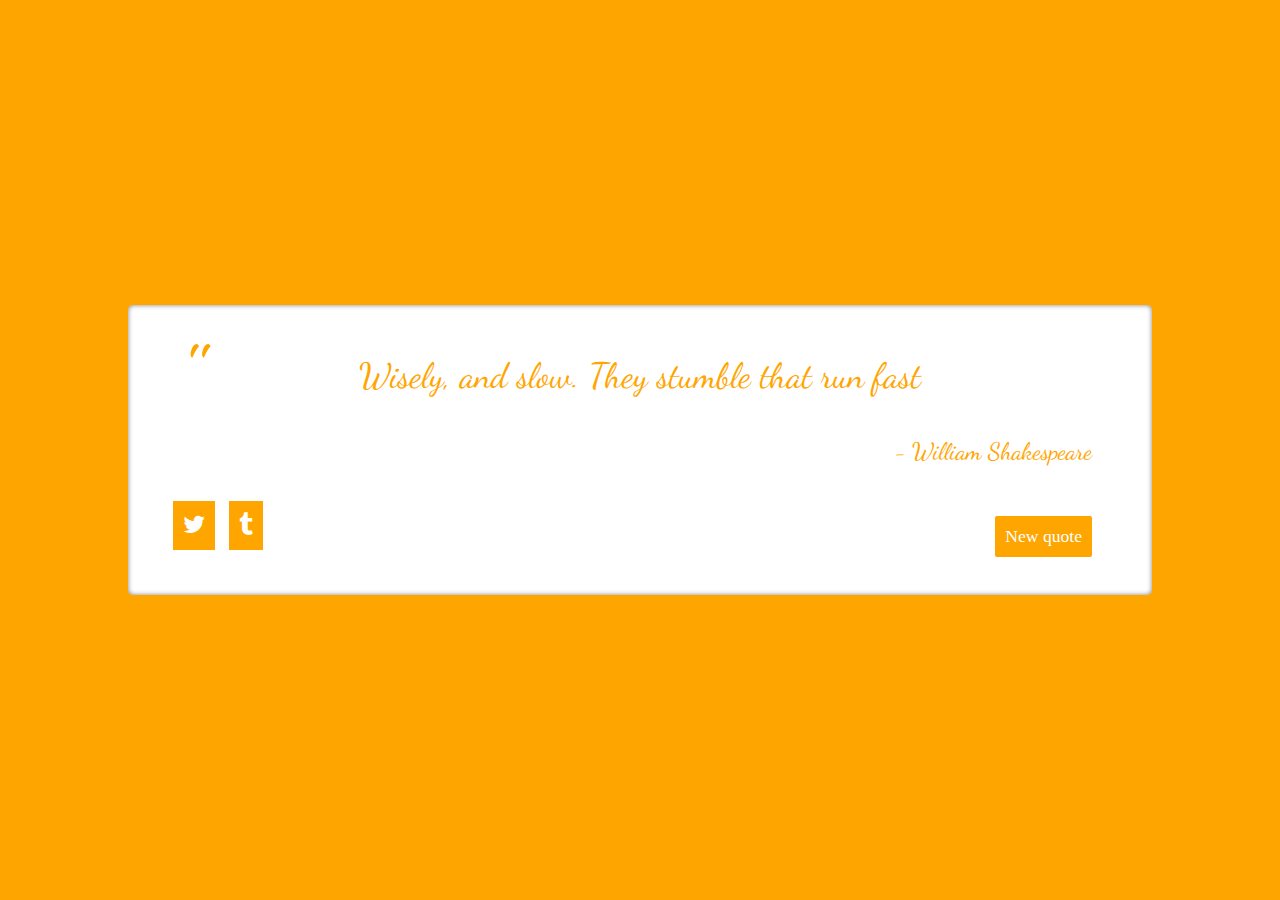
<file: Week1/project/index.html>
<!-- Your code goes in here --><!DOCTYPE html>
<html lang="en">

    <head>
      <meta charset="UTF-8">
      <meta name="viewport" content="width=device-width, initial-scale=1.0">
      <title>Random Quote Generator</title>
      <link rel="stylesheet" href="index.css">
      <link rel="icon" href="favicon.ico" type="image/x-icon">
      <link rel="stylesheet" href="https://cdnjs.cloudflare.com/ajax/libs/font-awesome/4.7.0/css/font-awesome.min.css">
      <link rel="preconnect" href="https://fonts.gstatic.com">
      <link href="https://fonts.googleapis.com/css2?family=Dancing+Script&display=swap" rel="stylesheet">
    </head>

    <body>
      <div class="container">
        <div class="quote">
          <blockquote class="transition" id="quote">Wisely, and slow. They stumble that run fast</blockquote>
          <h2 id="author">William Shakespeare</h2>
          <div class="clearFix"></div>
        </div>

        <div class="buttons">
          <button id="button">New quote</button>
          <a href="#"><i class="fa fa-twitter"></i></a>
          <a href="#"><i class="fa fa-tumblr"></i></a>
        </div>
      </div>




      <script src="index.js"></script>
    </body>

    </html>
</file>
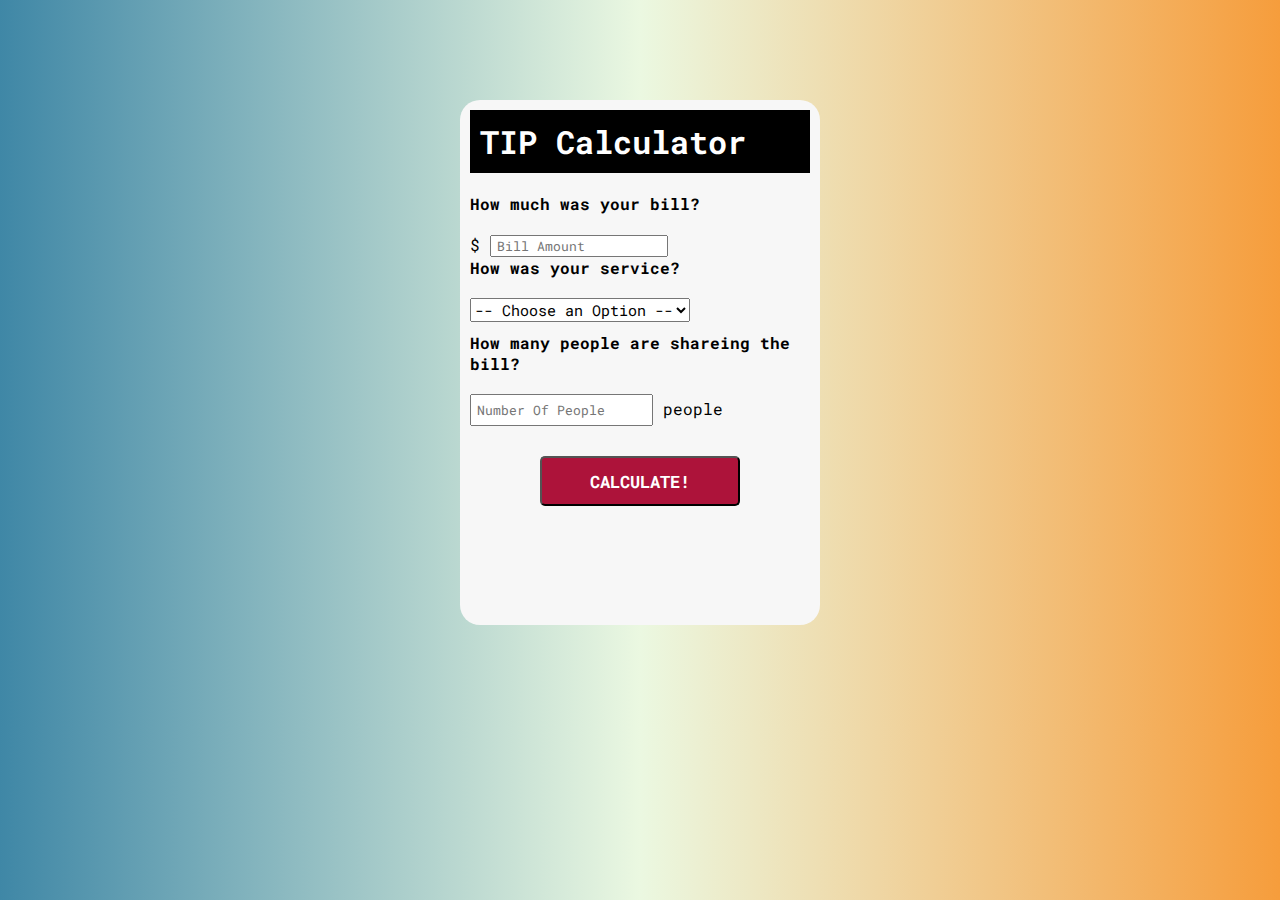
<file: Week3/AmirHossein/project/index.html>
<!DOCTYPE html>
<html lang="en">

<head>
  <meta charset="UTF-8">
  <meta name="viewport" content="width=device-width, initial-scale=1.0">
  <link rel="preconnect" href="https://fonts.gstatic.com">
  <link rel="stylesheet" href="styles.css">
<link href="https://fonts.googleapis.com/css2?family=Roboto+Mono&display=swap" rel="stylesheet">
  <title>Tip Calculator</title>
</head>

<body>

  <div class="container">
    <h1>TIP Calculator</h1>
    <h4>How much was your bill?</h4>
    <span id="currencyinput">$</span><input type="text" id="billPrice" placeholder="Bill Amount">

  <form>
    <h4>How was your service?</h4>
    <select id="serviceQual">
      <option disabled selected value="0" >-- Choose an Option --</option>
      <option value="0.3" id="outstanding">30% - Outstanding</option>
      <option value="0.2" id="good">20% - Good</option>
      <option value="0.15" id="ok">15% - It was OK</option>
      <option value="0.1" id="bad">10% - Bad</option>
      <option value="0.05" id="terrible">5% - Terrible</option>
    </select>
  </form>
  <h4>How many people are shareing the bill?</h4>
  <input type="text" id="peopleNum" placeholder="Number Of People"><span id="people">people</span>
  <button type="button" id="calculate-btn">Calculate!</button>


  <div id="totalTip">
    <sup>$</sup><span id="tip">0.00</span>
    <small id="each">each</small>
  </div>
</div>
  <script src="index.js"></script>
</body>

</html>
</file>
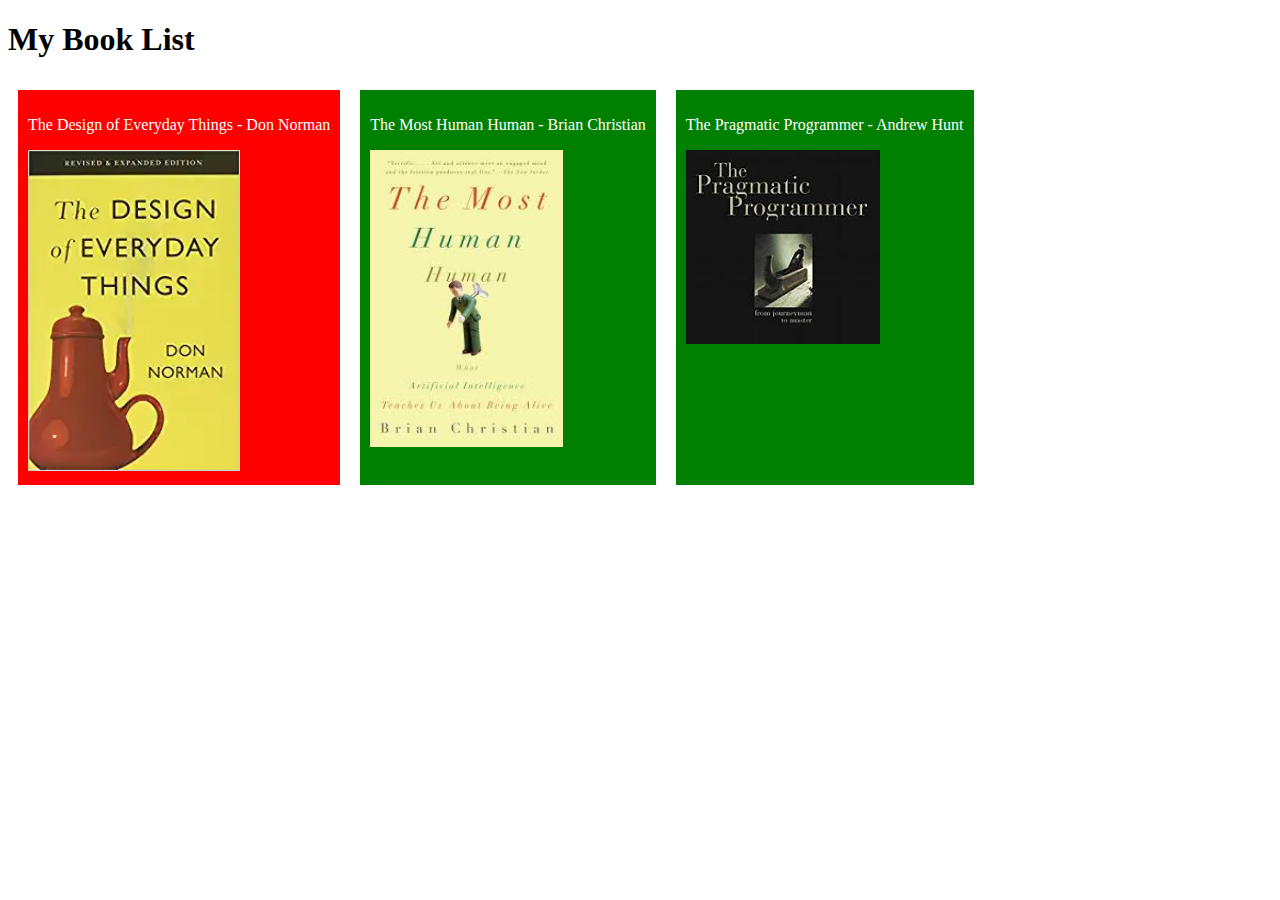
<file: Week1/js-exercises/ex1-bookList.html>
<!DOCTYPE html>
<html lang="en">

<head>
  <meta charset="UTF-8">
  <meta name="viewport" content="width=device-width, initial-scale=1.0">
  <title>Book List</title>
</head>

<body>
  <h1> My Book List</h1>
  <div id="bookList">
    <!-- put the ul element here -->
  </div>

  <script src="ex1-bookList.js"></script>
</body>

</html>
</file>
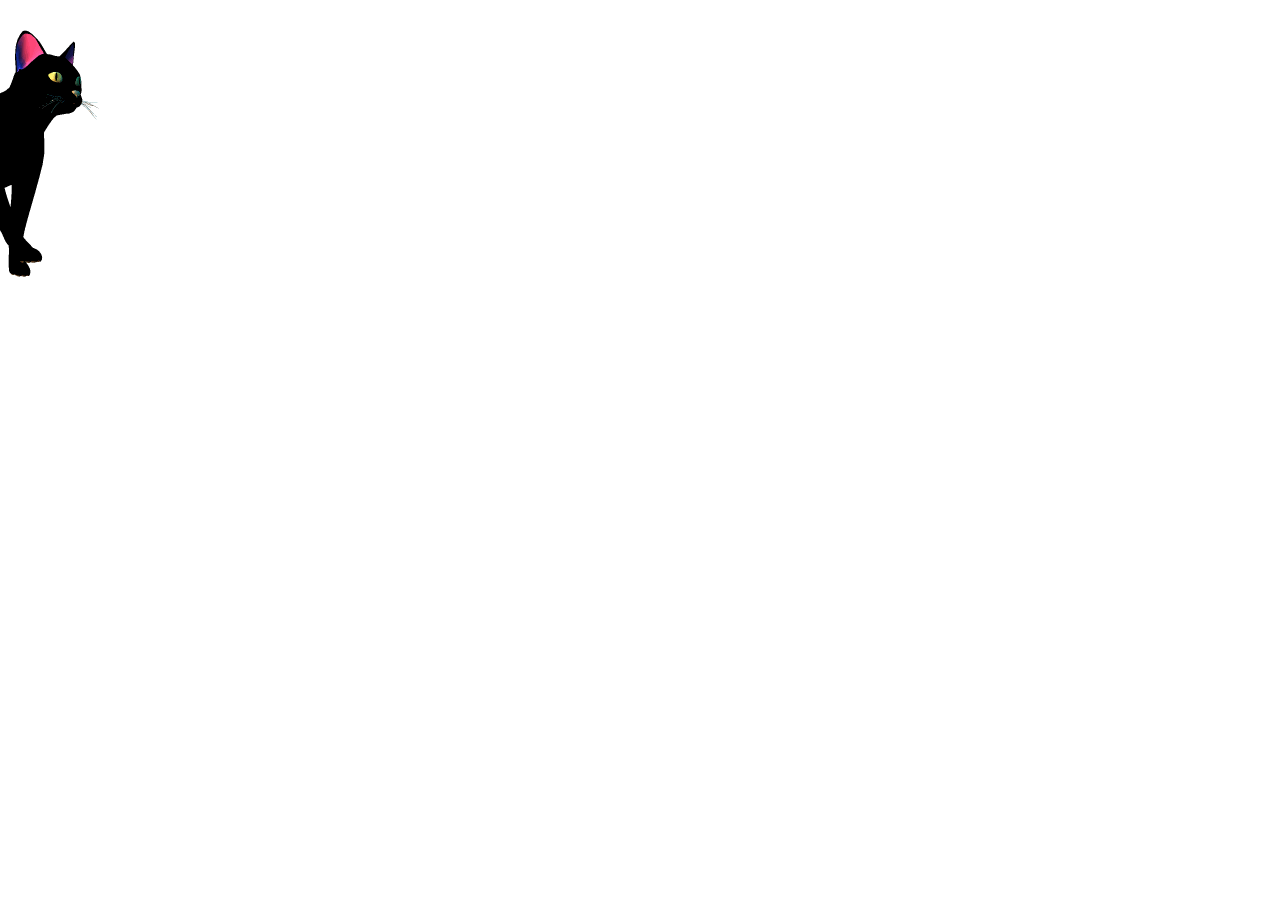
<file: Week1/js-exercises/ex5-catWalk.html>
<!DOCTYPE html>
<html>

<head>
  <meta charset="utf-8" />
  <title>Cat Walk</title>
</head>

<body>

  <img style="position:absolute;" src="./cat-walk.gif" />
  <script src="ex5-catWalk.js"></script>
</body>

</html>
</file>
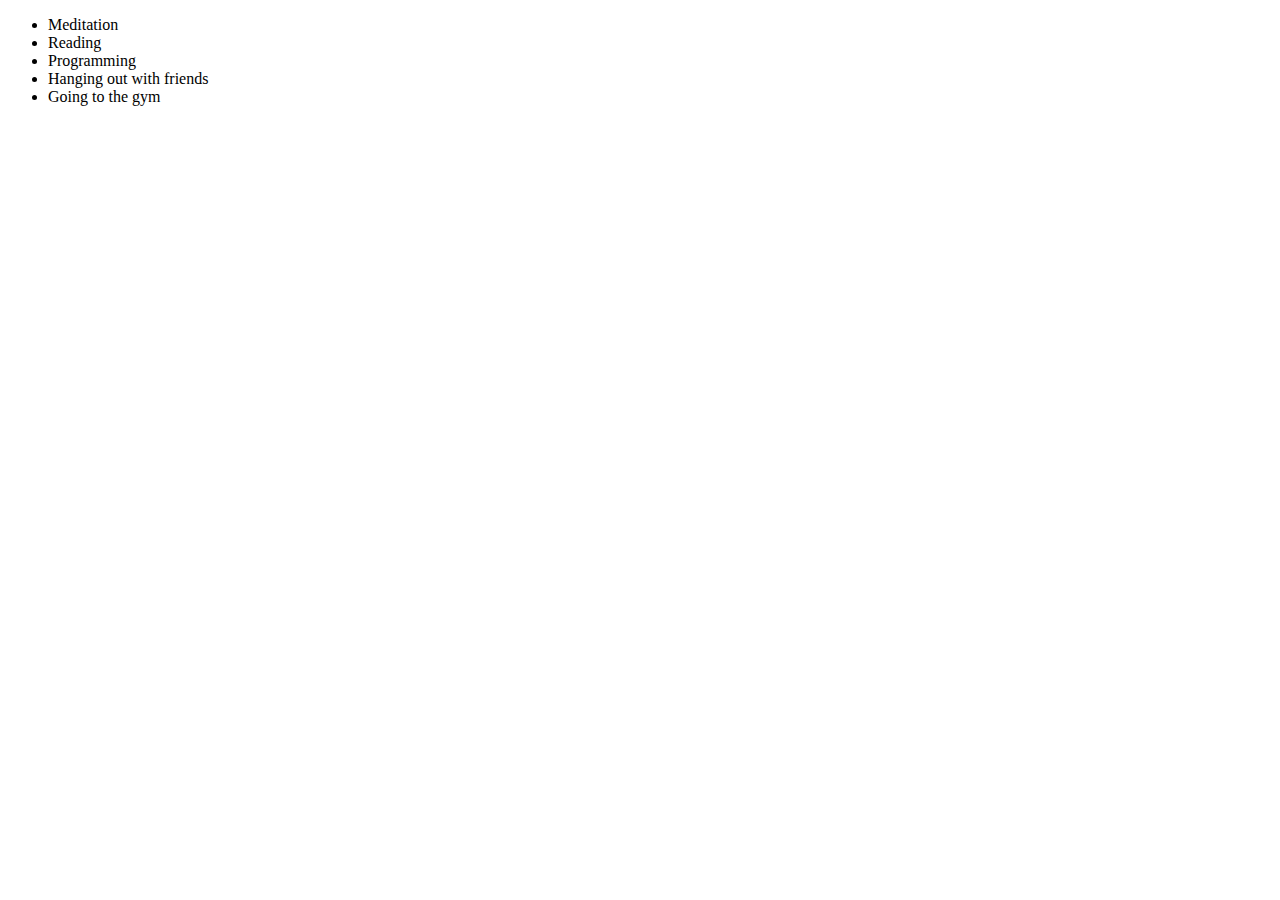
<file: Week2/AmirHossein/js-exercises/ex5-myFavoriteHobbies.html>
<!DOCTYPE html>
<html lang="en">
<head>
    <meta charset="UTF-8">
    <meta name="viewport" content="width=device-width, initial-scale=1.0">
    <title>Document</title>
</head>
<body>
    

    <script src="ex5-myFavoriteHobbies.js"></script>
</body>
</html>
</file>
<file: Week1/project/index.css>
* {
    padding: 0;
    margin: 0;
    box-sizing: border-box;
  }

  body {
    background-color: #FFA500;
    color: #FFA500;
    font-size: 14px;
    font-family: 'Dancing Script', cursive;

  }

  .container {
    background-color: white;
    width : 80%;
    border-radius: 5px;
    position: absolute;
    top: 50%;
    left: 50%;
    -ms-transform: translate(-50%, -50%);
    transform: translate(-50%, -50%);
    padding: 10px;
    box-shadow: inset 0 0 5px grey;
  }

  .quote {
    margin: 20px;
  }

  #quote {
  font-size: 2.2rem;
  margin: 40px 40px;
  position: relative;
  text-align: center;
  left: -1000px;
  }

  .transition{
    transform: translate(1000px);
    transition: transform 1000ms;
  }


  #quote::before{
    content: '"';
    font-size: 6rem;
    position: absolute;
    top: -30px;
    left: -20px;
  }

  #author {
    float: right;
    font-size: 1.5rem;
    font-weight: 100;
    margin-right: 30px;
  }

  #author::before{
    content: '-';
    margin-right: 5px ;
  }

  .buttons{
    margin: 30px;
  }

  .clearFix {
    clear: both;
  }

  button {
    float: right;
    background-color: #FFA500;
    border: none;
    color: white;
    border-radius: 2px;
    padding: 10px;
    margin: 20px;
    font-size: 1.1rem;
    font-family: Georgia, 'Times New Roman', Times, serif;
  }

  button:hover{
    transform: scale(1.2,1.2);
    cursor: pointer;
  }

  button:focus {
   outline: none;
  }

  a {
    display: inline-block;
    font-size: 1.5rem;
    margin: 5px;
    background-color: #FFA500;
    padding: 10px;
    color: white;
  }

  a:hover{
    transform: scale(1.2,1.2);
  }

  @media only screen and (max-width: 430px) {
    button {
      float: none;
      display: block;
      margin: 0 auto;
      margin-bottom: 20px;
    }

    #author {
      float: none;
    }
    .buttons{
      text-align: center;
    }

    a {
      display: inline-block;
      font-size: 1rem;
    }
  }
</file>
<file: Week3/AmirHossein/project/styles.css>
* {
    margin: 0;
    padding: 0;
    box-sizing: border-box;
    font-family: 'Roboto Mono', monospace;
  }

body {
    background: linear-gradient(0.25turn, #3f87a6, #ebf8e1, #f69d3c);
    }

.container {
    height: 525px;
    width: 360px;
    margin: 100px auto;
    background: #f7f7f7;
    padding: 10px;
    border-radius: 20px;


    }
h1 {
    margin-bottom: 20px;
    color: white;
    background-color: black;
    padding: 10px;
    }
h4 {
    margin-bottom: 10px;
    margin-bottom: 20px;
    }

#currencyinput {
    margin-right: 10px;
    }

#billPrice {
    padding-left: 5px;
    }
    select {
    font-size: 15px;
    margin-bottom: 10px;
    }
    #peopleNum {
        padding: 5px;
    }
#people {
    margin-left: 10px;
    }
button {
    text-transform: uppercase;
    font-weight: bold;
    display: block;
    margin: 30px auto;
    background: #AD133A;
    border-radius: 5px;
    width: 200px;
    height: 50px;
    font-size: 17px;
    color: white;

}

button:hover {
    background: #4c2827;
    border-bottom-color: #111;
  }

  button:active {
    position: relative;
    top: 1px;
  }
  #totalTip {
    font-size: 30px;
    margin-top: 5px;
    text-align: center;
  }

  #totalTip:before {
  content: "Tip amount";
  font-size: 20px;
  font-weight: bold;
  display: block;
  text-transform: uppercase;
  margin: auto;
}

#totalTip sup {
  font-size: 20px;
  top: -15px;
}

#totalTip small {
  font-size: 20px;
  font-weight: bold;
  display: block;
}
</file>
